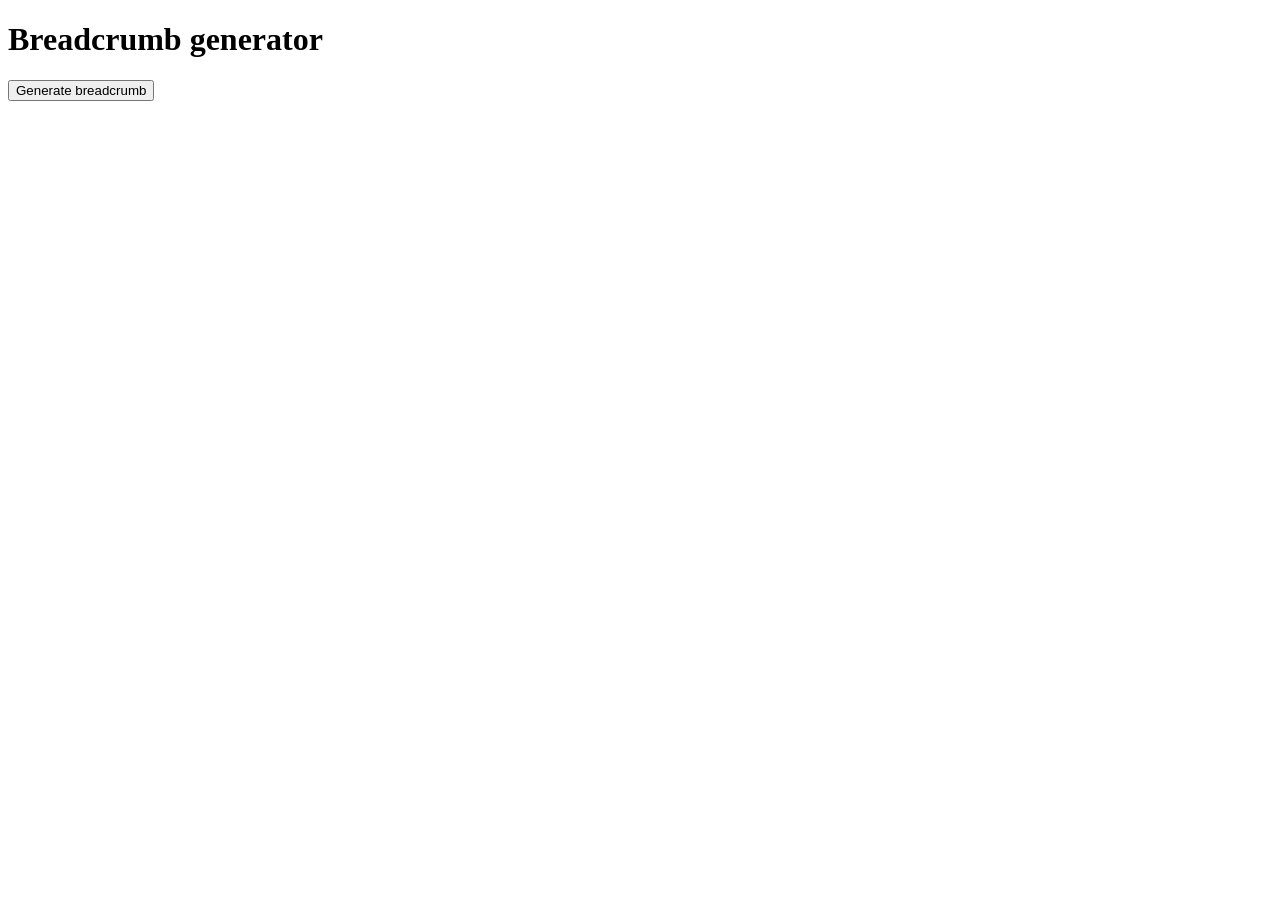
<file: breadcrumb/index.html>
<!doctype html>
<html lang="en">
  <head>
    <meta charset="UTF-8" />
    <meta name="viewport" content="width=device-width, initial-scale=1.0" />
    <title>Breadcrumb</title>
    <script type="module" src="script.js"></script>
  </head>
  <body>
    <h1>Breadcrumb generator</h1>
    <ul class="breadNav"></ul>
    <button class="breadBtn">Generate breadcrumb</button>
  </body>
</html>
</file>
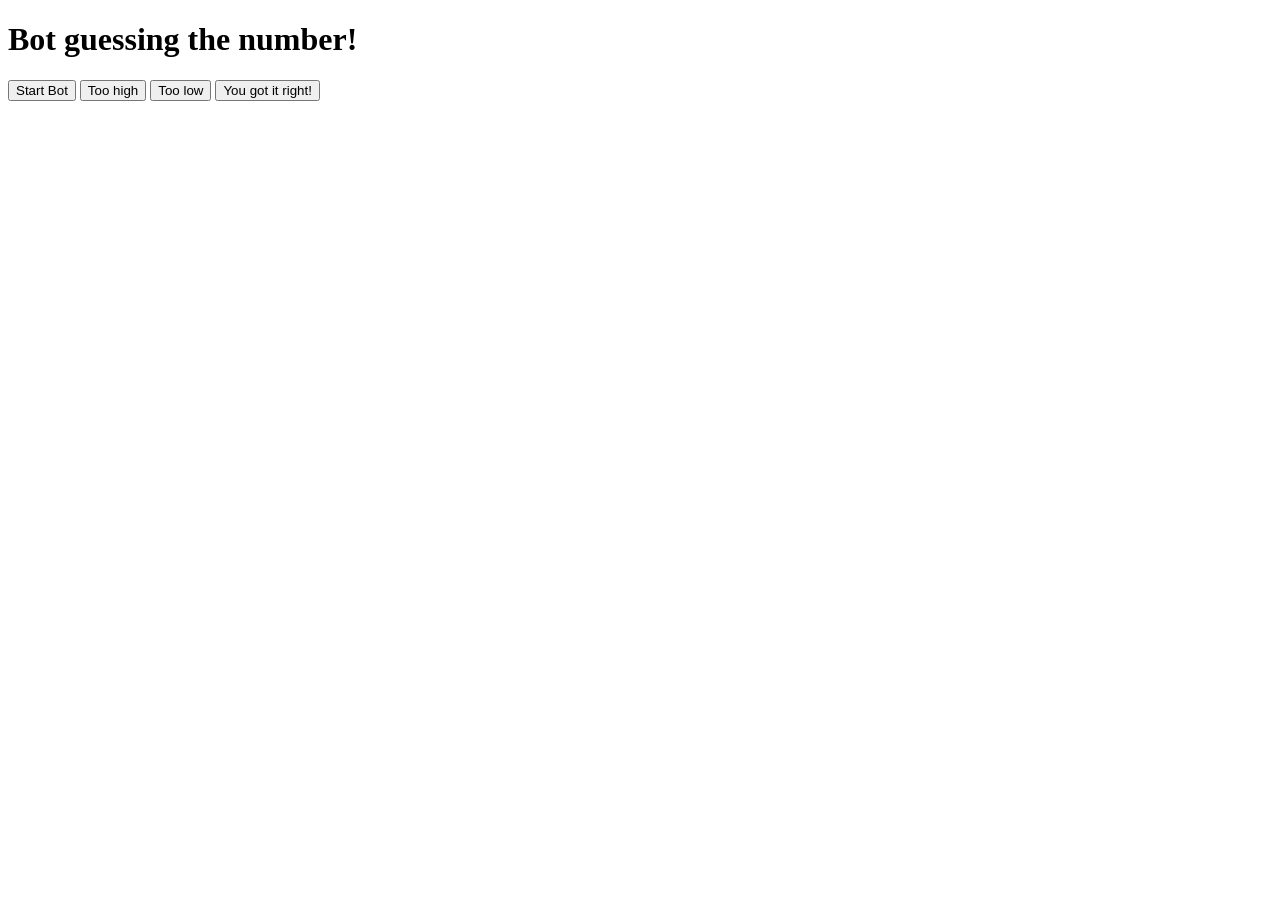
<file: Computer Number Guessing/index.html>
<!doctype html>
<html lang="en">
  <head>
    <meta charset="UTF-8" />
    <meta name="viewport" content="width=device-width, initial-scale=1.0" />
    <title>Document</title>
    <script src="script.js" defer></script>
  </head>
  <body>
    <h1>Bot guessing the number!</h1>
    <p class="numberReveal"></p>
    <button class="startBotBtn">Start Bot</button>
    <button class="highBtn">Too high</button>
    <button class="lowBtn">Too low</button>
    <button class="winBtn">You got it right!</button>
    <p class="guessResult"></p>
  </body>
</html>
</file>
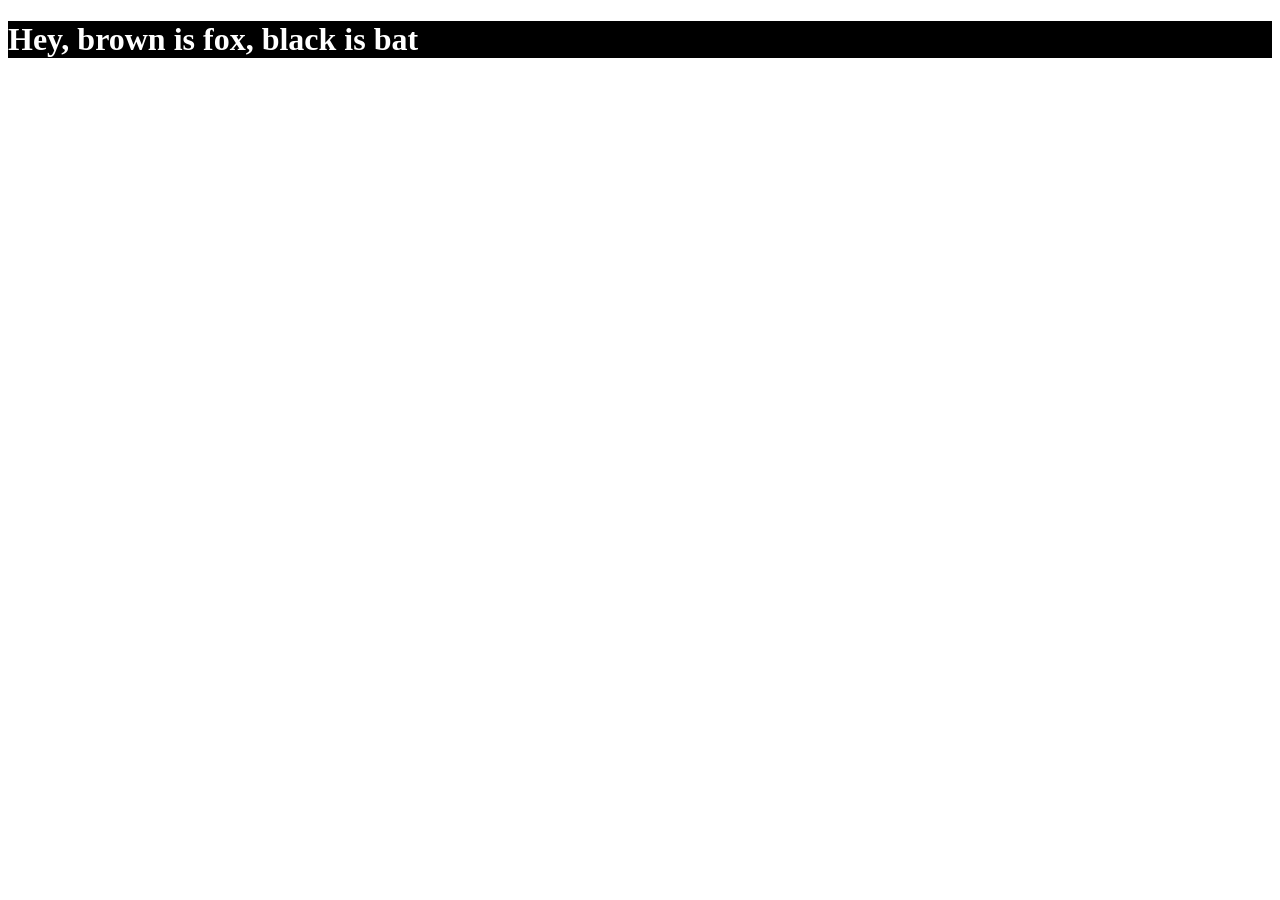
<file: css_attribut/index.html>
<!doctype html>
<html lang="en">
  <head>
    <meta charset="UTF-8" />
    <meta name="viewport" content="width=device-width, initial-scale=1.0" />
    <title>Document</title>
    <link rel="stylesheet" href="style.css" />
    <script src="script.js" defer></script>
  </head>
  <body>
    <h1 data-filter="bat">Hey, brown is fox, black is bat</h1>
  </body>
</html>
</file>
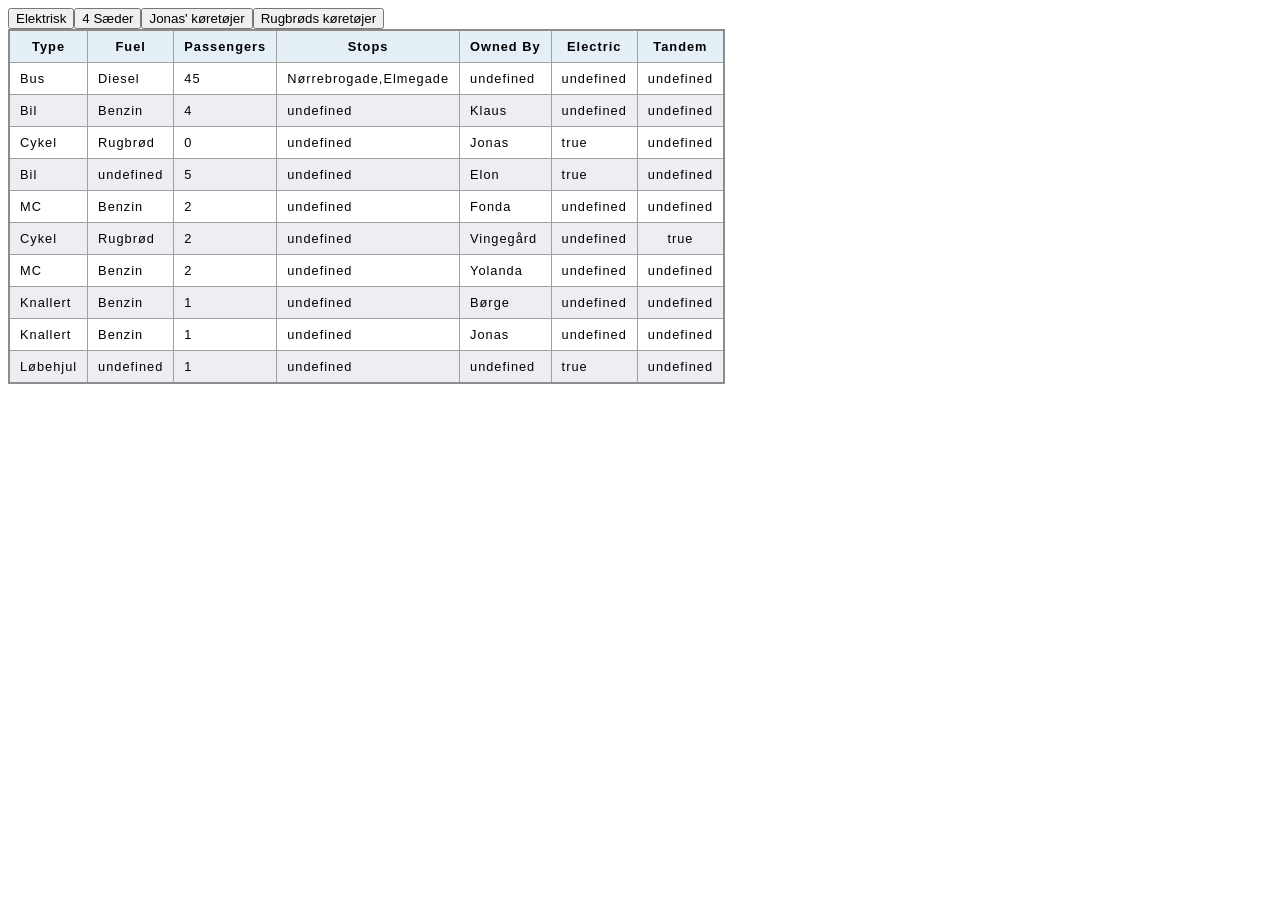
<file: filter_oevelse_starter_files_table/index.html>
<!DOCTYPE html>
<html lang="en">

<head>
    <meta charset="UTF-8">
    <meta name="viewport" content="width=device-width, initial-scale=1.0">
    <title>Document</title>
    <link rel="stylesheet" href="style.css">
    <script type="module" src="script.js"></script>
</head>

<body>

    <table>

        <thead>
            <tr>
                <th>Type</th>
                <th>Fuel</th>
                <th>Passengers</th>
                <th>Stops</th>
                <th>Owned By</th>
                <th>Electric</th>
                <th>Tandem</th>
            </tr>
        </thead>
        <tbody></tbody>

<button data-vehicle="Electric">Elektrisk</button>
<button data-vehicle="twoSeats">4 Sæder</button>
<button data-vehicle="jonasOwns">Jonas' køretøjer</button>
<button data-vehicle="twoRyebread">Rugbrøds køretøjer</button>
</body>

</html>
</file>
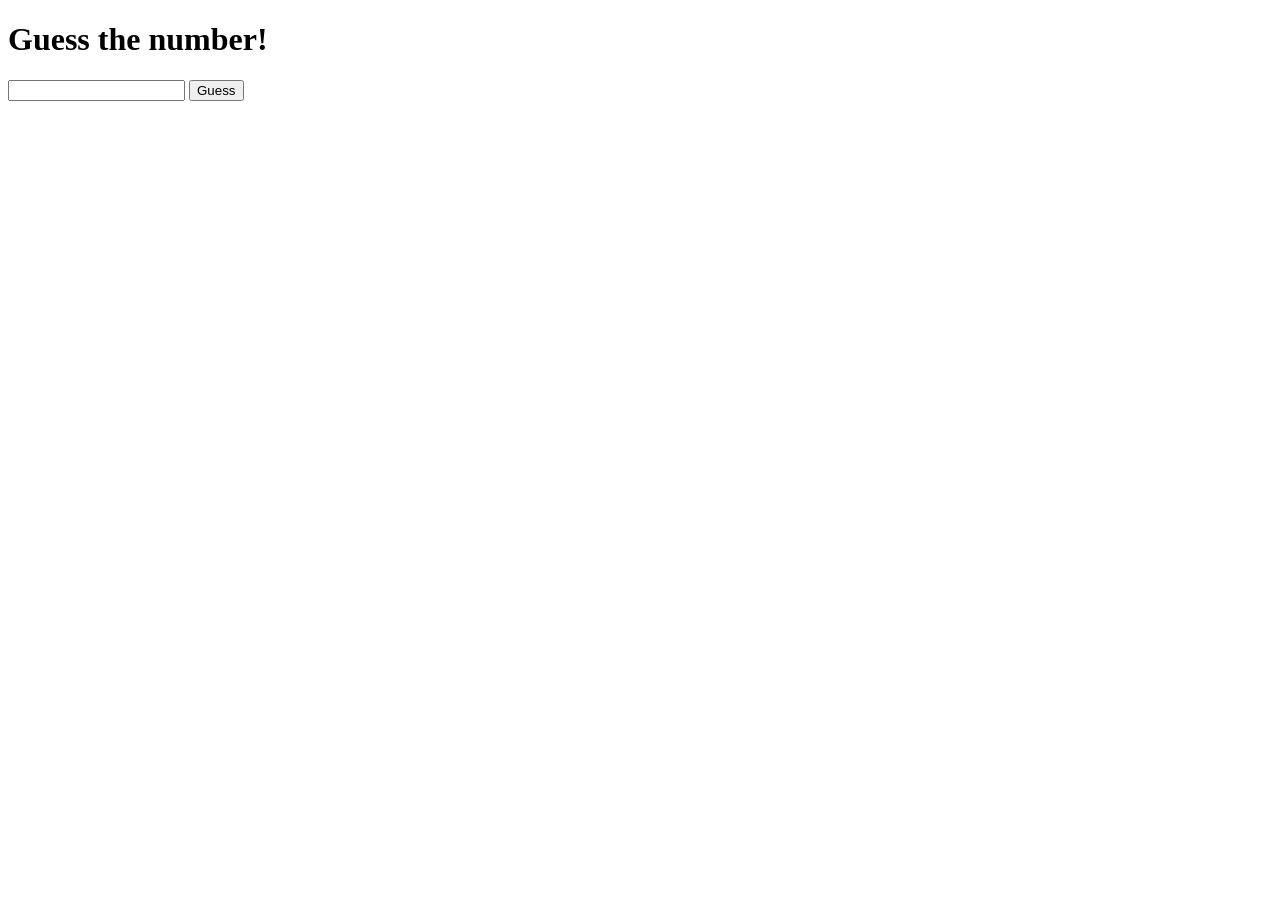
<file: Guess Number/index.html>
<!doctype html>
<html lang="en">
  <head>
    <meta charset="UTF-8" />
    <meta name="viewport" content="width=device-width, initial-scale=1.0" />
    <title>Document</title>
    <script type="module" src="script.js" defer></script>
  </head>
  <body>
    <h1>Guess the number!</h1>
    <p class="numberReveal"></p>
    <input class="guessedNr" />
    <button class="guessClick">Guess</button>
    <p class="nrResult"></p>
  </body>
</html>
</file>
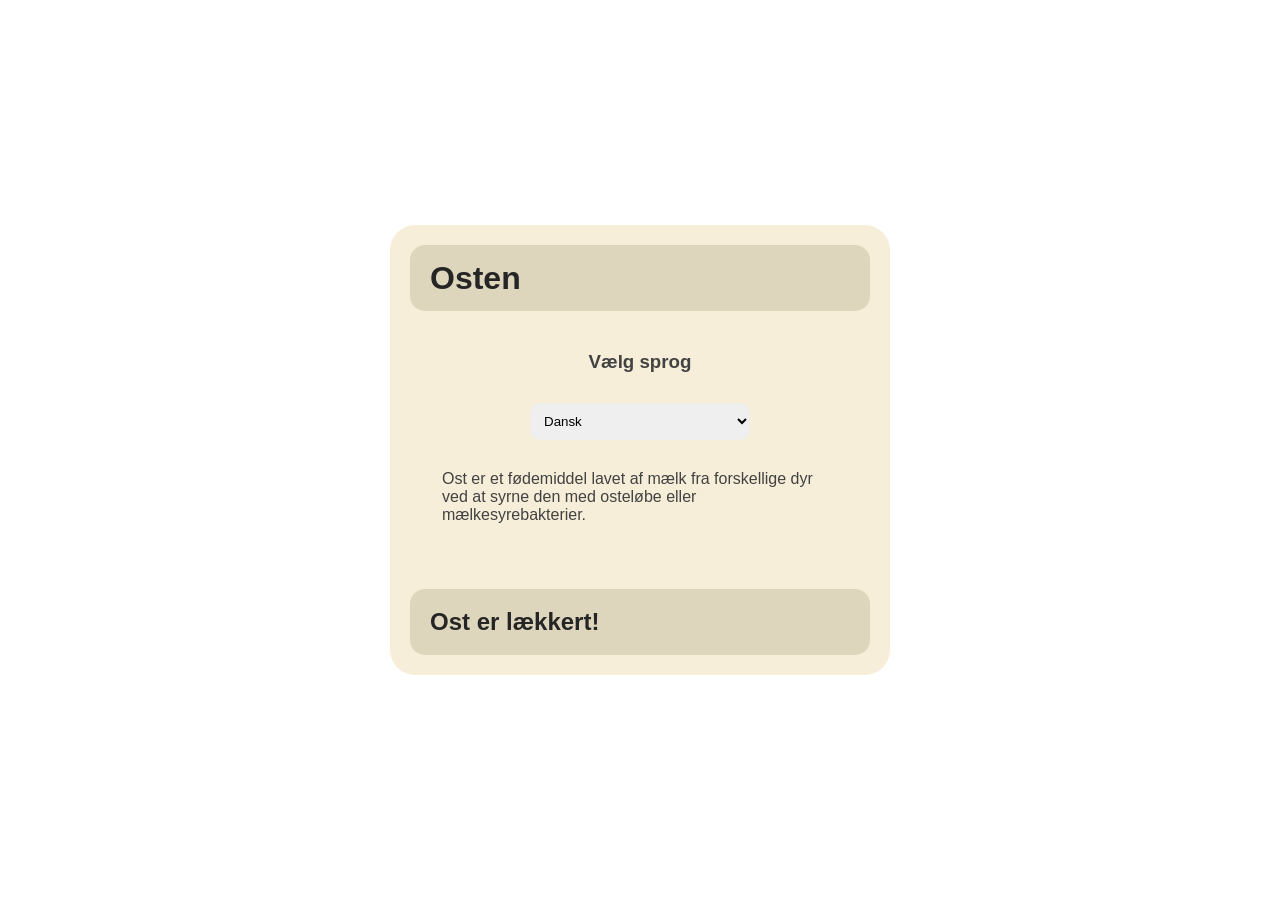
<file: language_switcher_starter_files/index.html>
<!doctype html>
<html lang="en">
  <head>
    <meta charset="UTF-8" />
    <meta name="viewport" content="width=device-width, initial-scale=1.0" />
    <title>Language Switcher</title>
    <script type="module" src="js.js"></script>
    <link rel="stylesheet" href="style.css" />
  </head>

  <body>
    <div id="wrapper">
      <header class="header">
        <h1 class="headTitle">Osten</h1>
      </header>
      <main>
        <h3 class="langTitle">Vælg sprog</h3>
        <select id="languages">
          <option value="da">Dansk</option>
          <option value="de">Deutsch</option>
          <option value="is">Icelandic</option>
          <option value="es">Espanol</option>
          <option value="ja">Japanese</option>
          <option value="ko">Korean</option>
        </select>
        <p class="content">
          Ost er et fødemiddel lavet af mælk fra forskellige dyr ved at syrne den med osteløbe eller mælkesyrebakterier.
        </p>
      </main>
      <div class="footer">
        <h2 class="footTitle">Ost er lækkert!</h2>
      </div>
    </div>
  </body>
</html>
</file>
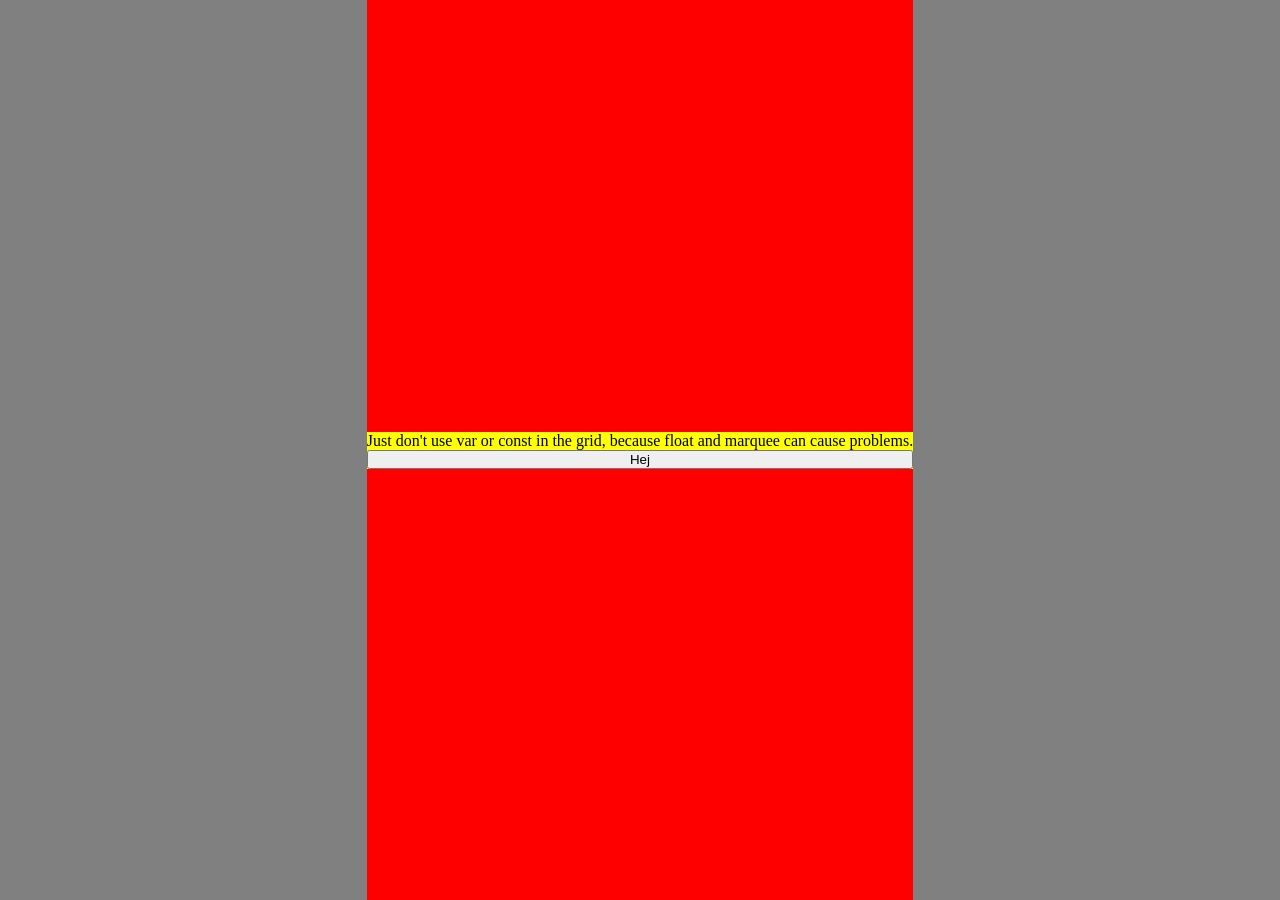
<file: profanity_filter/index.html>
<!doctype html>
<html lang="en">
  <head>
    <meta charset="UTF-8" />
    <meta name="viewport" content="width=device-width, initial-scale=1.0" />
    <title>Document</title>
    <script src="script.js" defer></script>
    <link rel="stylesheet" href="style.css" />
  </head>
  <body>
    <div id="content">
      <main>
        <div id="box">
          <p class="text">Just don't use var or const in the grid, because float and marquee can cause problems.</p>
          <button class="filterBtn">Hej</button>
        </div>
      </main>
    </div>
  </body>
</html>
</file>
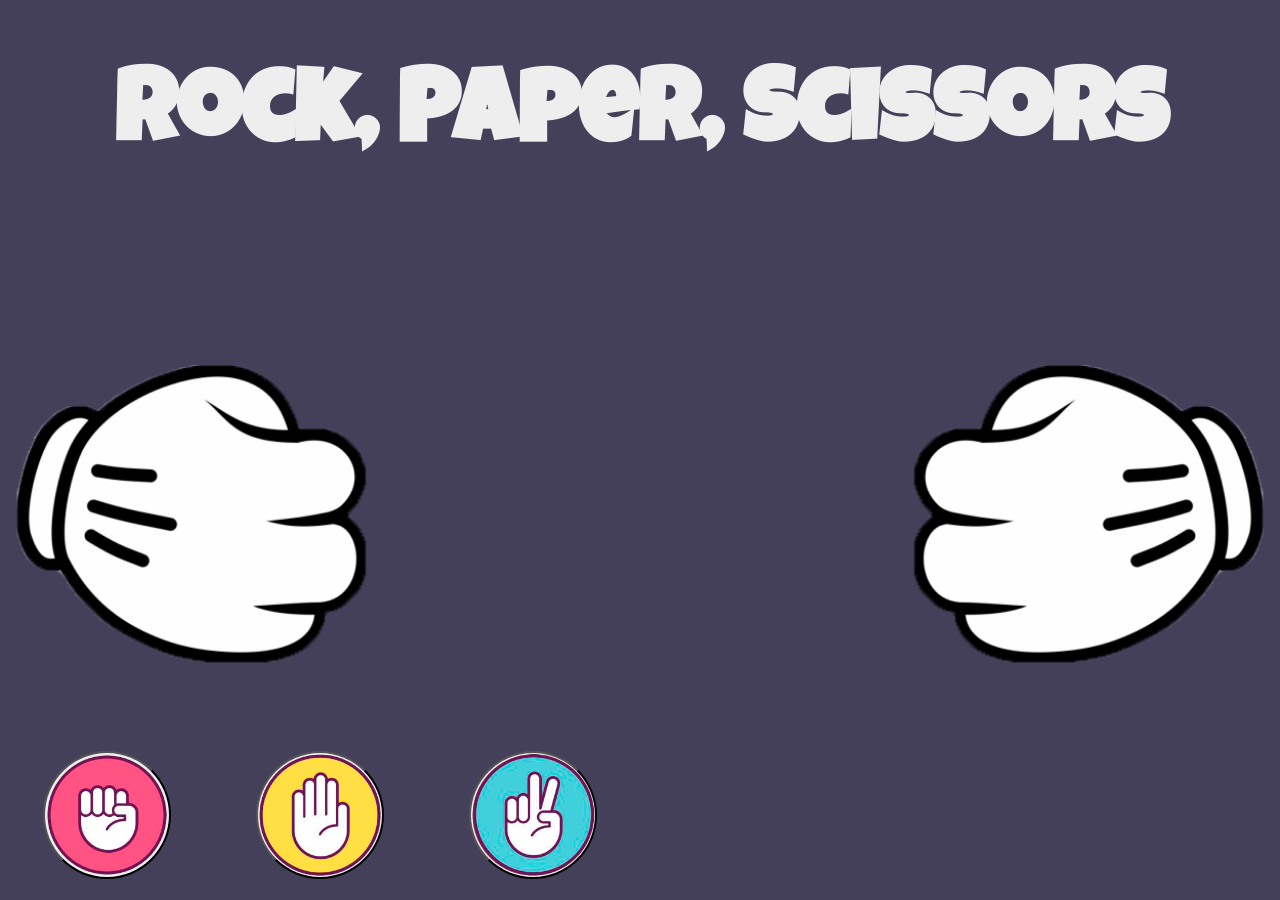
<file: rockpaperscissors/index.html>
<!doctype html>
<html lang="en">
  <head>
    <meta charset="UTF-8" />
    <meta name="viewport" content="width=device-width, initial-scale=1.0" />
    <meta http-equiv="X-UA-Compatible" content="ie=edge" />
    <title>Rock, Paper, Scissors</title>
    <link href="https://fonts.googleapis.com/css?family=Luckiest+Guy&display=swap" rel="stylesheet" />
    <link rel="stylesheet" href="styles.css" />
    <script src="script.js" defer></script>
  </head>
  <body>
    <h1>Rock, Paper, Scissors</h1>

    <div id="gamefield">
      <div id="player1" class="player"></div>
      <div id="player2" class="player"></div>
      <div id="texts">
        <div id="lose" class="hidden"><h1>You lose</h1></div>
        <div id="win" class="hidden"><h1>You win</h1></div>
        <div id="draw" class="hidden"><h1>It's a draw</h1></div>
      </div>
    </div>

    <div id="buttons">
      <button class="rock"></button>
      <button class="paper"></button>
      <button class="scissors"></button>
    </div>
  </body>
</html>
</file>
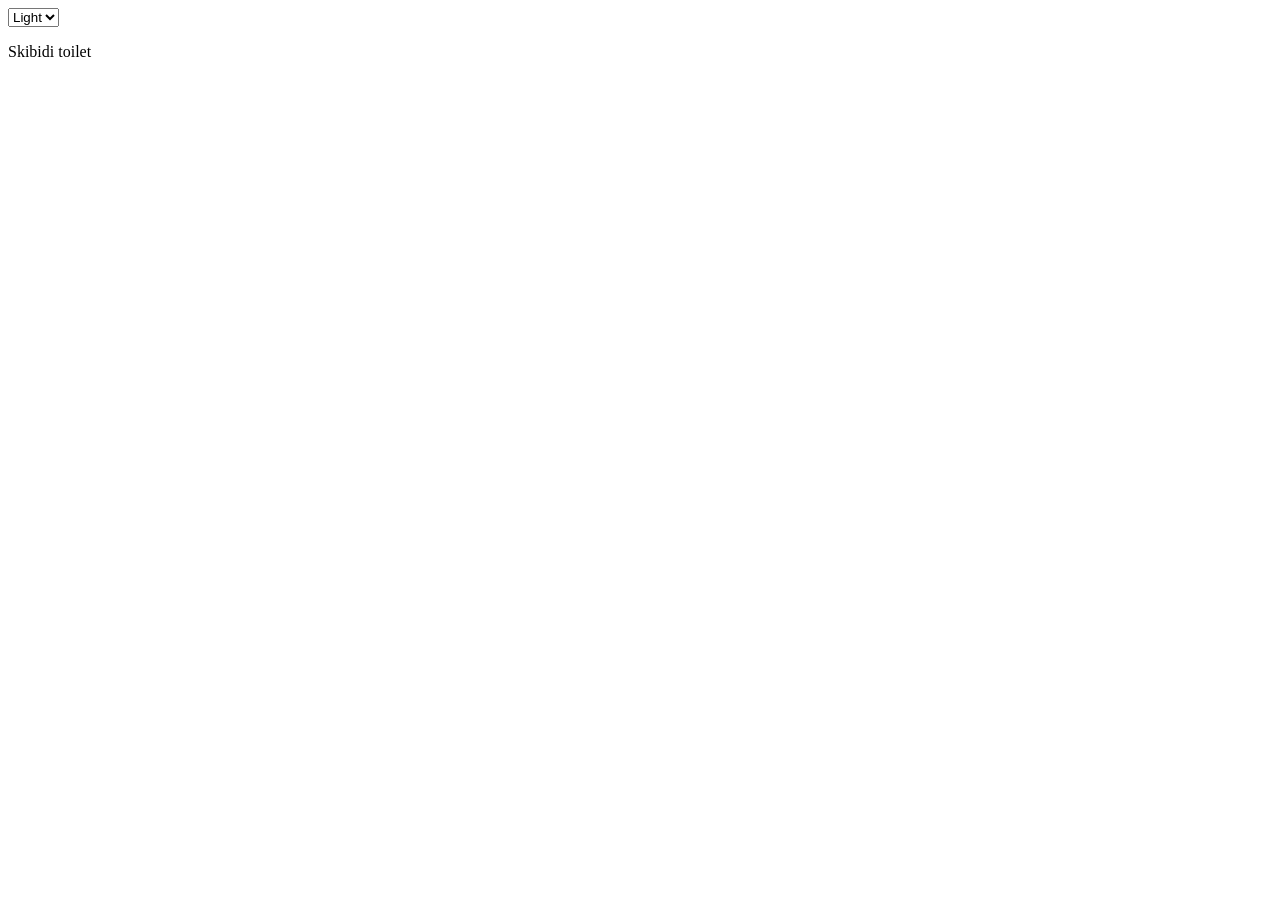
<file: theme_switcher/index.html>
<!doctype html>
<html lang="en">
  <head>
    <meta charset="UTF-8" />
    <meta name="viewport" content="width=device-width, initial-scale=1.0" />
    <title>Document</title>
    <script src="script.js" defer></script>
    <link rel="stylesheet" href="style.css" />
  </head>
  <body data-theme="light">
    <select id="colorChange">
      <option value="light">Light</option>
      <option value="dark">Dark</option>
      <option value="fun">Fun</option>
    </select>
    <p data-theme="light">Skibidi toilet</p>
  </body>
</html>
</file>
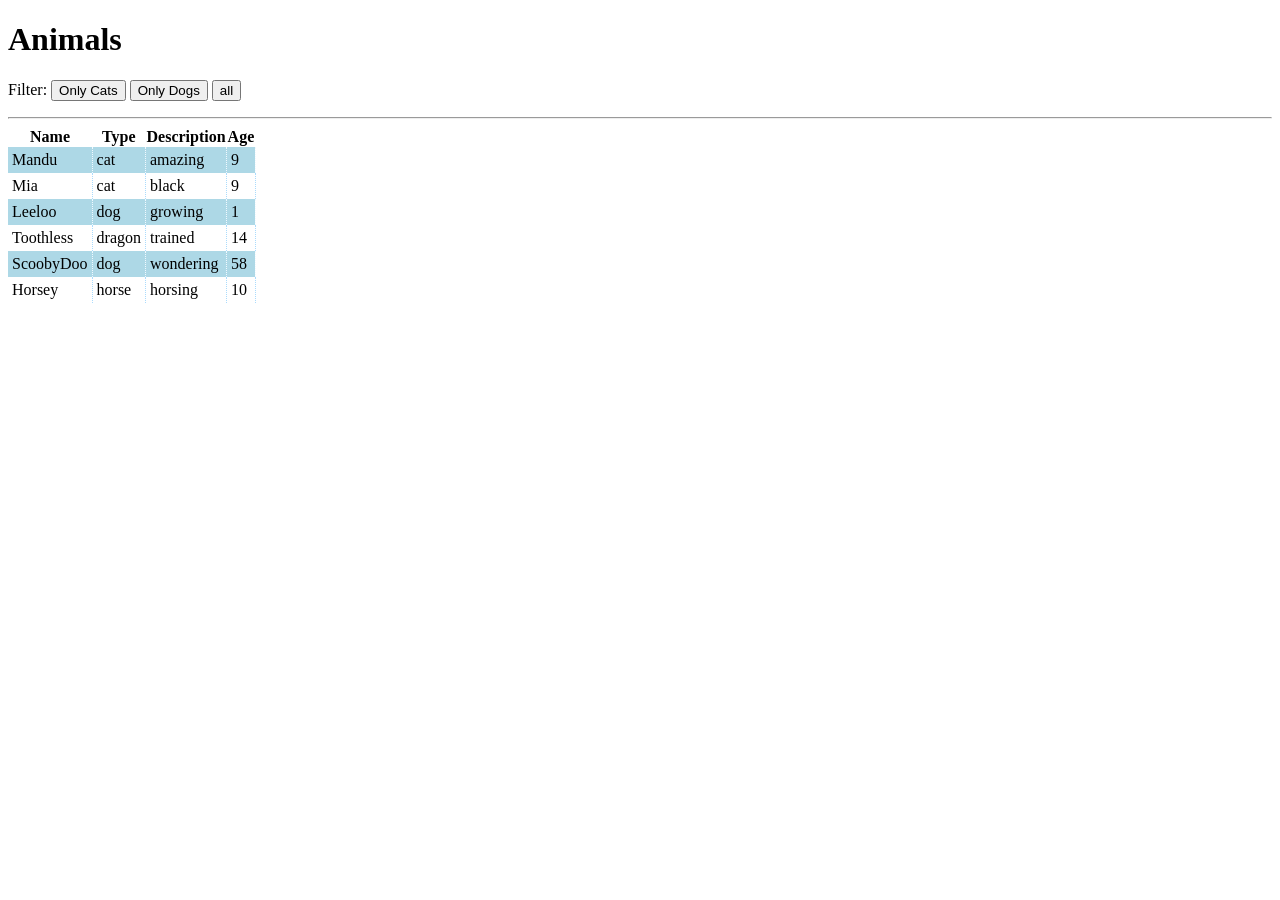
<file: animalbase/animalbase.html>
<!DOCTYPE html>
<html lang="en">
  <head>
    <meta charset="UTF-8" />
    <meta name="viewport" content="width=device-width, initial-scale=1.0" />
    <meta http-equiv="X-UA-Compatible" content="ie=edge" />
    <title>Animalbase</title>
    <link rel="stylesheet" href="animalbase.css">
  </head>
  <body>
    <h1>Animals</h1>
    <p>
      Filter:
      <button class="filter" data-action="filter" data-filter="cat">Only Cats</button>
      <button class="filter" data-action="filter" data-filter="dog">Only Dogs</button>
      <button class="filter" data-action="filter" data-filter="*">all</button>
    </p>

    <hr>

    <table id="list">
      <thead>
        <tr id="sorting">
          <th data-action="sort" data-sort-direction="asc" data-sort="name">Name</th>
          <th data-action="sort" data-sort-direction="asc" data-sort="type">Type</th>
          <th data-action="sort" data-sort-direction="asc" data-sort="desc">Description</th>
          <th data-action="sort" data-sort-direction="asc" data-sort="age">Age</th>
        </tr>
      </thead>
      <tbody>
        <!-- animal template will be copied and inserted here -->
      </tbody>
    </table>

    <template id="animal">
      <tr>
        <td data-field="name">NAME</td>
        <td data-field="type">TYPE</td>
        <td data-field="desc">DESCRIPTION</td>
        <td data-field="age">AGE</td>
      </tr>
    </template>

    
    <script src="animalbase.js"></script>
  </body>
</html>
</file>
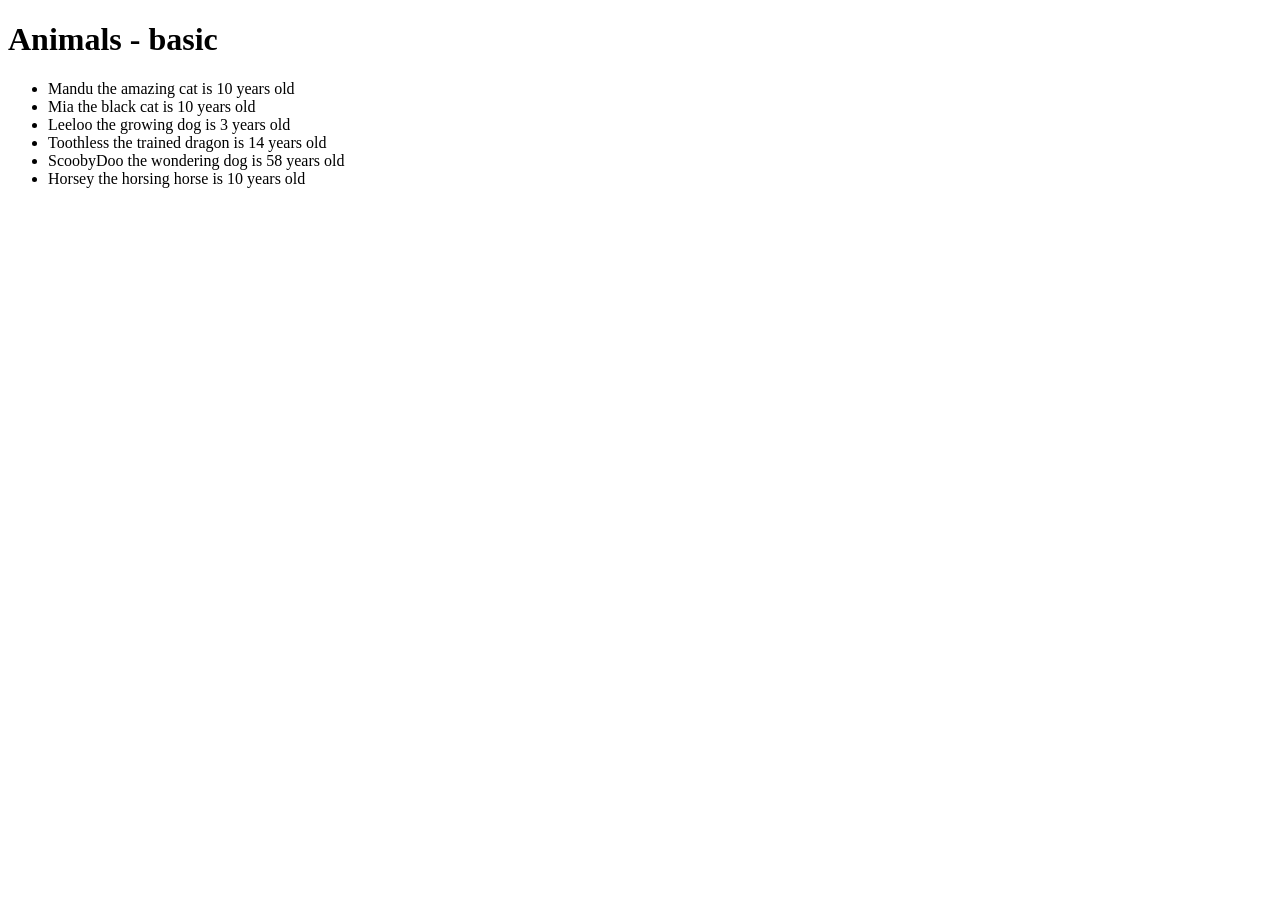
<file: animals/animals_basic.html>
<!DOCTYPE html>
<html lang="en">
<head>
    <meta charset="UTF-8">
    <meta name="viewport" content="width=device-width, initial-scale=1.0">
    <meta http-equiv="X-UA-Compatible" content="ie=edge">
    <title>Animals (basic)</title>
</head>
<body>
    <h1>Animals - basic</h1>
    <ul id="list">
        <!-- animal template will be cloned and inserted here -->
    </ul>

    <template id="animal">
        <li><span data-field="fullname">XX</span> is <span data-field="age">YY</span> years old</li>
    </template>

    <script src="animals_basic.js"></script>
</body>
</html>
</file>
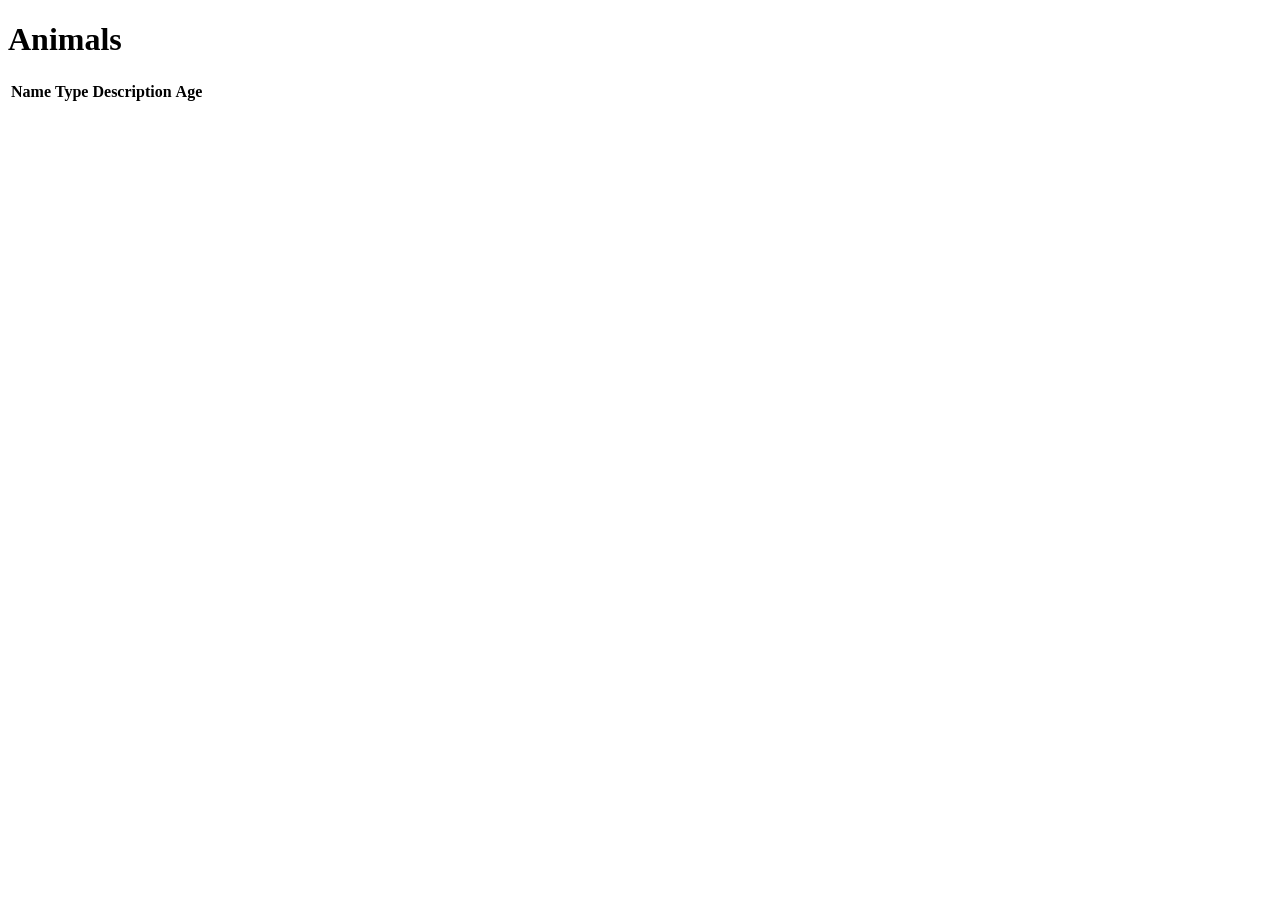
<file: animals/animals_objects.html>
<!DOCTYPE html>
<html lang="en">
  <head>
    <meta charset="UTF-8" />
    <meta name="viewport" content="width=device-width, initial-scale=1.0" />
    <meta http-equiv="X-UA-Compatible" content="ie=edge" />
    <title>Animals (objects)</title>
  </head>
  <body>
    <h1>Animals</h1>
    
    <table id="list">
      <thead>
        <tr>
          <th>Name</th>
          <th>Type</th>
          <th>Description</th>
          <th>Age</th>
        </tr>
      </thead>
      <tbody>
        <!-- animal template will be copied and inserted here -->
        
      </tbody>
    </table>

    <template id="animal">
      <tr>
        <td data-field="name">NAME</td>
        <td data-field="type">TYPE</td>
        <td data-field="desc">DESCRIPTION</td>
        <td data-field="age">AGE</td>
      </tr>
    </template>
    
    <script src="animals_objects.js"></script>
  </body>
</html>
</file>
<file: css_attribut/style.css>
[data-filter="fox"] {
  background-color: brown;
  color: black;
}

[data-filter="bat"] {
  background-color: black;
  color: white;
}
</file>
<file: filter_oevelse_starter_files_table/style.css>
table {
    border-collapse: collapse;
    border: 2px solid rgb(140 140 140);
    font-family: sans-serif;
    font-size: 0.8rem;
    letter-spacing: 1px;
}

caption {
    caption-side: bottom;
    padding: 10px;
    font-weight: bold;
}

thead,
tfoot {
    background-color: rgb(228 240 245);
}

th,
td {
    border: 1px solid rgb(160 160 160);
    padding: 8px 10px;
}

td:last-of-type {
    text-align: center;
}

tbody>tr:nth-of-type(even) {
    background-color: rgb(237 238 242);
}

tfoot th {
    text-align: right;
}

tfoot td {
    font-weight: bold;
}
</file>
<file: language_switcher_starter_files/style.css>
* {
  padding: 0px;
  margin: 0px;
  box-sizing: border-box;
  font-family: Arial, Helvetica, sans-serif;
}

body {
  height: 100vh;
  display: flex;
  flex-direction: row;
  justify-content: center;
  color: rgb(66, 66, 66);
}

h1,
h2 {
  color: #252525;
}

#wrapper {
  padding: 20px;
  background-color: #f6eed8;
  width: 500px;
  height: 50%;
  display: flex;
  flex-direction: column;
  justify-content: space-between;
  align-self: center;
  border-radius: 25px;
}

.header {
  background-color: #ded6bc;
  display: flex;
  flex-direction: column;
  padding: 10px;
  padding-left: 20px;
  height: 90px;
  justify-content: center;
  border-radius: 15px;
}

main {
  padding: 10px;
  display: flex;
  flex-direction: column;
  height: 100%;
}

main h3 {
  margin: 30px;
  align-self: center;
}

main select {
  margin-bottom: 30px;
  padding: 10px;
  width: 50%;
  align-self: center;
  border-style: none;
  border-radius: 10px;
}

main p {
  width: 90%;
  align-self: center;
}

.footer {
  background-color: #ded6bc;
  flex-direction: column;
  padding: 10px;
  padding-left: 20px;
  height: 90px;
  display: flex;
  justify-content: center;
  border-radius: 15px;
}
</file>
<file: profanity_filter/style.css>
* {
  padding: 0px;
  margin: 0px;
  box-sizing: border-box;
}

body {
  background-color: gray;
  display: flex;
  flex-direction: row;
  justify-content: center;
}

#content {
  background-color: red;
  display: flex;
  flex-direction: column;
  justify-content: center;
  align-self: center;
  height: 100vh;
}

#box {
  background-color: yellow;
  display: flex;
  flex-direction: column;
  justify-content: center;
  align-self: center;
}
</file>
<file: rockpaperscissors/styles.css>
body {
  margin: 0;
  background-color: #444059;
  font-family: 'Luckiest Guy', cursive;
  color: #eee;
}

h1 {
  text-align: center;
  font-size: 8vw;
}

#gamefield {
  position: relative;
  overflow: hidden;
  display: flex;
  justify-content: space-between;
}

#player1 {
  --rot: 1;
}

#player2 {
  --rot: -1;
}

.player {
  transform: scale(var(--rot),1);
  width: 40vw;
  height: 40vw;
  background-size: 100%;
  background-image: url(hand_rock.png);
}

.player.rock {
  background-image: url(hand_rock.png);
}

.player.paper {
  background-image: url(hand_paper.png);
}

.player.scissors {
  background-image: url(hand_scissors.png);
}

.player.shake {
  background-image: url(hand_rock.png);
  transform-origin: left center;
  animation: shake 1.8s ease-in 1 forwards;
}

@keyframes shake {
  0% {
    transform: scale(var(--rot),1) translateX(calc((var(--rot) - 1) * 50%)) rotate(0deg);
  }
  16% {
    transform: scale(var(--rot),1) translateX(calc((var(--rot) - 1) * 50%)) rotate(-40deg);
  }
  24% {
    transform: scale(var(--rot),1) translateX(calc((var(--rot) - 1) * 50%)) rotate(5deg);
  }
  32% {
    transform: scale(var(--rot),1) translateX(calc((var(--rot) - 1) * 50%)) rotate(0deg);
  }
  48% {
    transform: scale(var(--rot),1) translateX(calc((var(--rot) - 1) * 50%)) rotate(-40deg);
  }
  56% {
    transform: scale(var(--rot),1) translateX(calc((var(--rot) - 1) * 50%)) rotate(5deg);
  }
  64% {
    transform: scale(var(--rot),1) translateX(calc((var(--rot) - 1) * 50%)) rotate(0deg);
  }
  80% {
    transform: scale(var(--rot),1) translateX(calc((var(--rot) - 1) * 50%)) rotate(-40deg);
  }
  96% {
    transform: scale(var(--rot),1) translateX(calc((var(--rot) - 1) * 50%)) rotate(5deg);
  }
  100% {
    transform: scale(var(--rot),1) translateX(calc((var(--rot) - 1) * 50%)) rotate(0deg);
  }
}

#texts {
  position: absolute;
  width: 100%;
  margin-top: 10vw;
  pointer-events: none;
}

#texts h1 {
  color: #ffde53;
  text-shadow: 4px 4px 1px red, -4px -4px 1px red, 4px -4px 1px red, -4px 4px 1px red;
}

.hidden {
  display: none;
}

#buttons {
  display: flex;
  justify-content: space-around;
  max-width: 50vw;
}

#buttons.disabled button {
  filter: grayscale(100%) brightness(.75);
}

#buttons button {
  background-size: 100%;
  border-radius: 10vw;
  width: 10vw;
  height: 10vw;
  transition: filter .8s;
}

button.rock {
  background-image: url(button_rock.png);
}

button.paper {
  background-image: url(button_paper.png);
}

button.scissors {
  background-image: url(button_scissors.png);
}
</file>
<file: theme_switcher/style.css>
body {
  background-color: var(--bg);
}

p {
  color: var(--fontClr);
}

[data-theme="fun"] {
  --bg: hotpink;
  --fontClr: yellow;
}

[data-theme="dark"] {
  --bg: rgb(54, 54, 54);
}

[data-theme="light"] {
  --bg: rgb(255, 255, 255);
}
</file>
<file: animalbase/animalbase.css>
[data-action] {
  cursor: pointer;
}

#sorting th.sortby {
  text-decoration: underline;
}

#list {
  border-collapse: collapse;
}

#list tbody tr td {
  padding: 4px;
  
}

#list tbody tr:nth-child(odd) td {
  background-color: lightblue;
  border-right: rgb(240, 249, 255) 1px dotted;
}

#list tbody tr:nth-child(even) td {

  border-right: rgb(171, 219, 252) 1px dotted;
}
</file>
